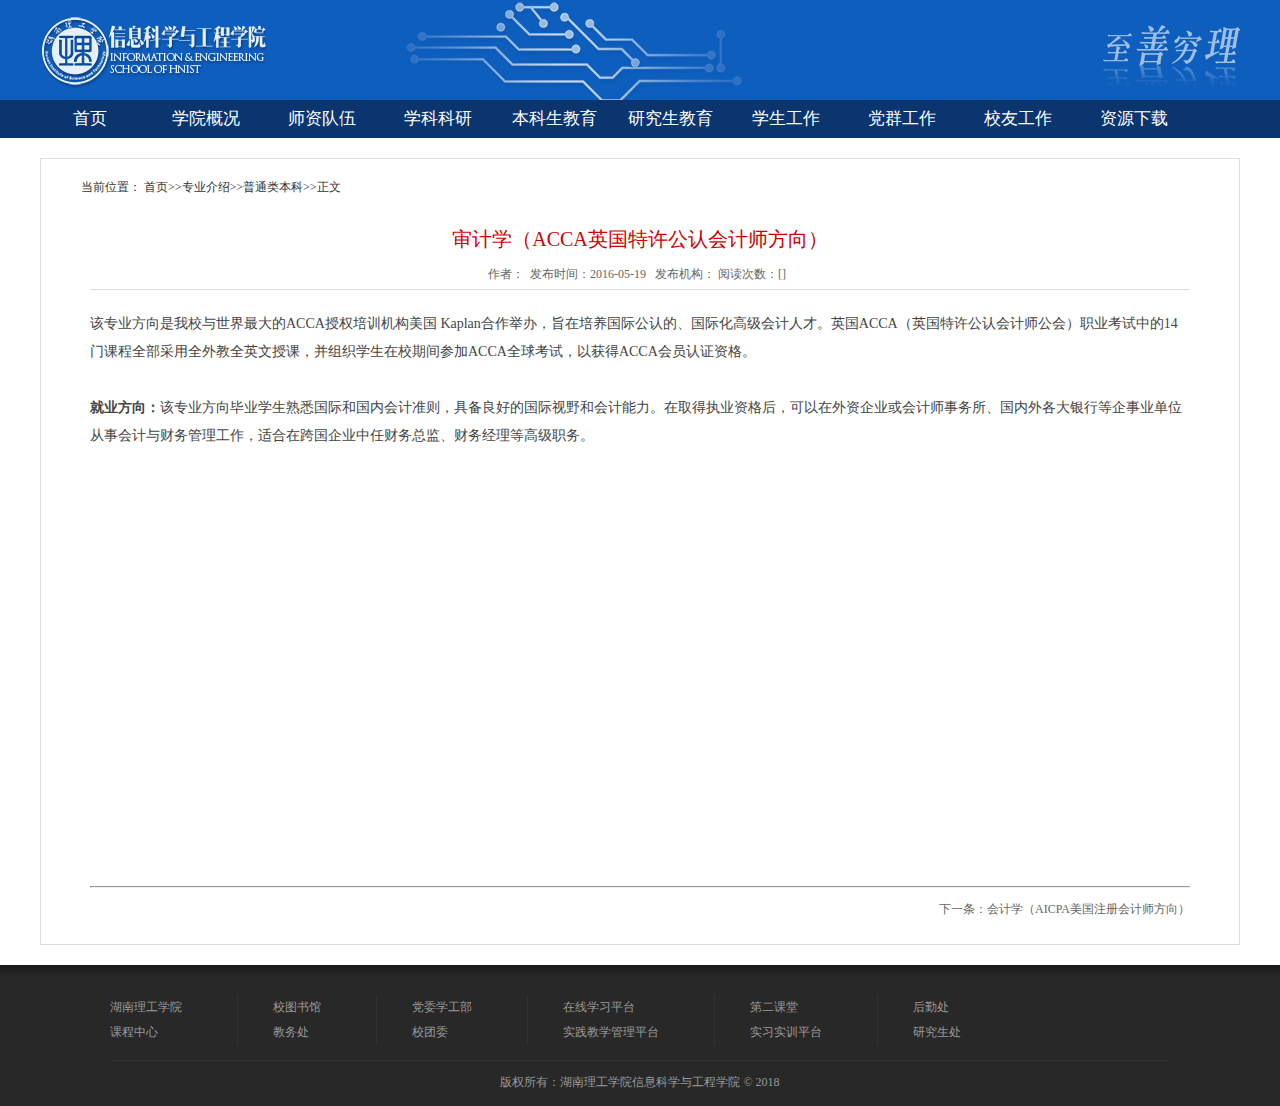
<file: content.html>
<!DOCTYPE >

<html><head><meta http-equiv="Content-Type" content="text/html; charset=utf-8">
<title>湖南理工学院信息科学与工程学院</title>

<link rel="stylesheet" type="text/css" href="./css/style.css">
<link rel="stylesheet" type="text/css" href="./css/list.vsb.css" />


<script type="text/javascript" src="./js/koala.min.1.5.js"></script>

<script type="text/javascript" src="./js/jquery-1.9.1.min.js"></script>
<script type="text/javascript" src="./js/ddsmoothmenu.js"></script>
<script>
<!--
function setTab(name,cursel,n){
for(i=1;i<=n;i++){
var menu=document.getElementById(name+i);
var con=document.getElementById("con_"+name+"_"+i);
menu.className=i==cursel?"hover":"";
con.style.display=i==cursel?"block":"none";
}
}
//-->
</script>
<style>
#adu29 {
    z-index: 1000 !important;}
</style>

<link rel="stylesheet" type="text/css" href="./css/index.vsb.css">
<script type="text/javascript" src="./js/counter.js"></script>
</he ad>
<body style="zoom: 1">

<div class="head_m">
<div class="head_t">
<div class="logo">
<table border="0" cellspacing="0" cellpadding="0"><tbody><tr><td>
<img src="./images/logo.png" border="0" alt="" ></td></tr></tbody></table></div>
<div class="head_r">
<div class="search">
<table border="0" cellpadding="0" cellspacing="0">
    <tbody><tr>
    <td><img src="./images/wz.png" width="326" height="69" hspace="0" vspace="0" border="0"></td>
        </tr>
        </tbody></table></div>
</div></div></div>
<div class="head_d">
<div id="smoothmenu1" class="ddsmoothmenu"><ul>
  <li><a href="" class="cur">首页</a>
</li>
  <li style="z-index: 20;"><a href="" class="">学院概况</a>
    <ul class="ul_2" style="top: 38px; visibility: visible; left: 0px; width: 145px; display: none;">
      <li><a href="">学院简介</a></li>
      <li><a href="">组织机构</a></li>
      <li><a href="">领导班子</a></li>
      <li><a href="">联系我们</a></li>
    </ul>
    </li>
  <li style="z-index: 19;"><a href="" class="">师资队伍</a>
    <ul class="ul_3" style="display: none; top: 38px; visibility: visible;">
      <li><a href="">教师风采</a></li>
      <li><a href="">队伍建设</a></li>
      <li><a href="">招贤纳士</a></li>
    </ul>
    </li>
 
</li>

  <li style="z-index: 17;"><a href="" class="">学科科研</a>
    <ul class="ul_6" style="display: none; top: 38px; visibility: visible;">
      <li><a href="">研究方向</a></li>
      <li><a href="">学科平台</a></li>
      <li><a href="">研究项目</a></li>
	     <li><a href="">研究成果</a></li>
      <li><a href="">学术交流</a></li>
	   
      </ul>
    </li>
  <li style="z-index: 16;"><a href="">本科生教育</a>
    <ul class="ul_7" style="display: none; top: 38px; visibility: visible;">
      <li><a href="">专业介绍</a></li>
	  <li><a href="">教学平台</a></li>
      <li><a href="">教研教改</a></li>
	  <li><a href="">教研教改</a></li>
      <li><a href="" target="_blank">招生信息</a></li>
    	
	</ul>
    </li>
  <li style="z-index: 15;"><a href="" class="">研究生教育</a>
    <ul class="ul_8" style="top: 38px; visibility: visible; left: 0px; width: 145px; display: none;">
      <li><a href="">专业介绍</a></li>
      <li><a href="">导师介绍</a></li>
      <li><a href="">培养成效</a></li>
	  <li><a href="">招生信息</a></li>
	</ul>
    </li>
  <li style="z-index: 14;"><a href="">学生工作</a>
    <ul class="ul_9" style="display: none; top: 38px; visibility: visible;">
	<li><a href="" target="_blank">学工机构</a></li>
    <li><a href="" target="_blank">规章制度</a></li>
    <li><a href="" target="_blank">学生党建</a></li>

	<li><a href="" target="_blank">学生奖助</a></li>
    <li><a href="" target="_blank">学生活动</a></li>
    <li><a href="" target="_blank">学生考研</a></li>
	<li><a href="" target="_blank">学生竞赛</a></li>
   
   <li><a href="" target="_blank">学生就业</a></li>
      
	</ul>
    </li>
	  <li style="z-index: 18;"><a href="" class="">党群工作</a>
    <ul class="ul_5" style="display: none; top: 38px; visibility: visible;">
      <li><a href="">党建工作</a></li>
      <li><a href="">工会工作</a></li>
      <li><a href="">统战工作</a></li>
    </ul>      
    </li>
  <li style="z-index: 13;"><a href="" target="_blank">校友工作</a>
    <ul class="ul_10" style="display: none; top: 38px; visibility: visible;">
      <li><a href="" target="_blank">工作小组</a></li>
      <li><a href="" target="_blank">校友风采</a></li>
    </ul>
    </li>
  
  <li style="z-index: 11;"><a href="" class="">资源下载</a>
    <ul class="ul_12" style="display: none; top: 38px; visibility: visible;">
      <li><a href="">学生下载</a></li>
      <li><a href="">教师下载</a></li>
    </ul>
    </li>

</ul></div><script type="text/javascript">
ddsmoothmenu.init({
mainmenuid: "smoothmenu1", //menu DIV id
orientation: 'h', //Horizontal or vertical menu: Set to "h" or "v"
classname: 'ddsmoothmenu', //class added to menu's outer DIV
//customtheme: ["#1c5a80", "#18374a"],
contentsource: "markup" //"markup" or ["container_id", "path_to_menu_file"]
})
</script></div></div><!--head end--><!--main strat-->


  
  <!--main strat-->
  
  <div class="main">
    <div class="cont_c">
      <div class="locat">
<table class="winstyle1377" cellspacing="0" cellpadding="0"><tr><td nowrap>当前位置：   
<a href=""><span class="fontstyle1377">首页</span></a><span class="splitflagstyle1377">&gt;&gt;</span><a href=""><span class="fontstyle1377">专业介绍</span></a><span class="splitflagstyle1377">&gt;&gt;</span><a href="../../zyjs/ptlbk.htm"><span class="fontstyle1377">普通类本科</span></a><span class="splitflagstyle1377">&gt;&gt;</span><span class="fontstyle1377">正文</span></td></tr></table><!--#endeditable--></div>
      <div class="cont_con">
	  <div>
<div class="c_title">审计学（ACCA英国特许公认会计师方向）</div>
    <div style="font-size:15px;color:#444;text-align:center;margin-top:-10px;"></div>
    <div class="other">作者：&nbsp;&nbsp;发布时间：2016-05-19&nbsp;&nbsp; 发布机构：
    阅读次数：[]&nbsp;&nbsp;</div>
   
<div class="zw">
    <div id="vsb_content_2"><p class="vsbcontent_start">该专业方向是我校与世界最大的ACCA授权培训机构美国 Kaplan合作举办，旨在培养国际公认的、国际化高级会计人才。英国ACCA（英国特许公认会计师公会）职业考试中的14门课程全部采用全外教全英文授课，并组织学生在校期间参加ACCA全球考试，以获得ACCA会员认证资格。</p>
<p class="vsbcontent_start">&nbsp;</p>
<p class="vsbcontent_end"><strong>就业方向：</strong>该专业方向毕业学生熟悉国际和国内会计准则，具备良好的国际视野和会计能力。在取得执业资格后，可以在外资企业或会计师事务所、国内外各大银行等企事业单位从事会计与财务管理工作，适合在跨国企业中任财务总监、财务经理等高级职务。</p></div>

<div id="div_vote_id"></div>

</div>
    <hr>
    <div class="page_bar">
        
        <a href="13587.htm" class="next1 fr">下一条：会计学（AICPA美国注册会计师方向）</a>
    </div>
    
</div>
</form><!--#endeditable--> </div>
    </div>
  </div>
  <!-- main end--> 
  
    <div class="foot">
    <div class="foot_con">
        <div class="foot_link">
	  
        <ul class="foot_link_1 fl">
    <li><a href="" target="_blank" title="" onclick="_addDynClicks(&quot;wburl&quot;, 1235741619, 1105)">湖南理工学院</a></li>
    <li><a href="" target="_blank" title="" onclick="_addDynClicks(&quot;wburl&quot;, 1235741619, 1106)">课程中心</a></li>
        </ul>
        <ul class="foot_link_1 fl foot_link_2">
            <li><a href="" target="_blank" title="" onclick="_addDynClicks(&quot;wburl&quot;, 1235741619, 1108)">校图书馆</a></li>
    <li><a href="" target="_blank" title="" onclick="_addDynClicks(&quot;wburl&quot;, 1235741619, 1109)">教务处</a></li>
        </ul>
        <ul class="foot_link_1 fl foot_link_2">
		  <li><a href="" target="_blank" title="" onclick="_addDynClicks(&quot;wburl&quot;, 1235741619, 1111)">党委学工部</a></li>
    <li><a href="" target="_blank" title="" onclick="_addDynClicks(&quot;wburl&quot;, 1235741619, 1110)">校团委</a></li>
        </ul>
        <ul class="foot_link_1 fl foot_link_2">
    <li><a href="" target="_blank" title="" onclick="_addDynClicks(&quot;wburl&quot;, 1235741619, 1114)">在线学习平台</a></li>
    <li><a href="" target="_blank" title="" onclick="_addDynClicks(&quot;wburl&quot;, 1235741619, 1116)">实践教学管理平台</a></li>
        </ul>
        <ul class="foot_link_1 fl foot_link_2">
    <li><a href="" target="_blank" title="" onclick="_addDynClicks(&quot;wburl&quot;, 1235741619, 1120)">第二课堂</a></li>
    <li><a href="" target="_blank" title="" onclick="_addDynClicks(&quot;wburl&quot;, 1235741619, 1134)">实习实训平台</a></li>
        </ul>
        <ul class="foot_link_1 fl foot_link_2 foot_link_3">
    <li><a href="" target="_blank" title="" onclick="_addDynClicks(&quot;wburl&quot;, 1235741619, 3960)"> 后勤处</a></li>
    <li><a href="" target="_blank" title="" onclick="_addDynClicks(&quot;wburl&quot;, 1235741619, 6123)">研究生处</a></li>
        </ul>
      </div>
   <div class="foot_copy"><p>
    
</p>
<p>
    版权所有：湖南理工学院信息科学与工程学院 &copy; 2018
</p>

   
     
</div>
    </div>
  </div>
  <!--foot end--></div>

</body></html>
</file>
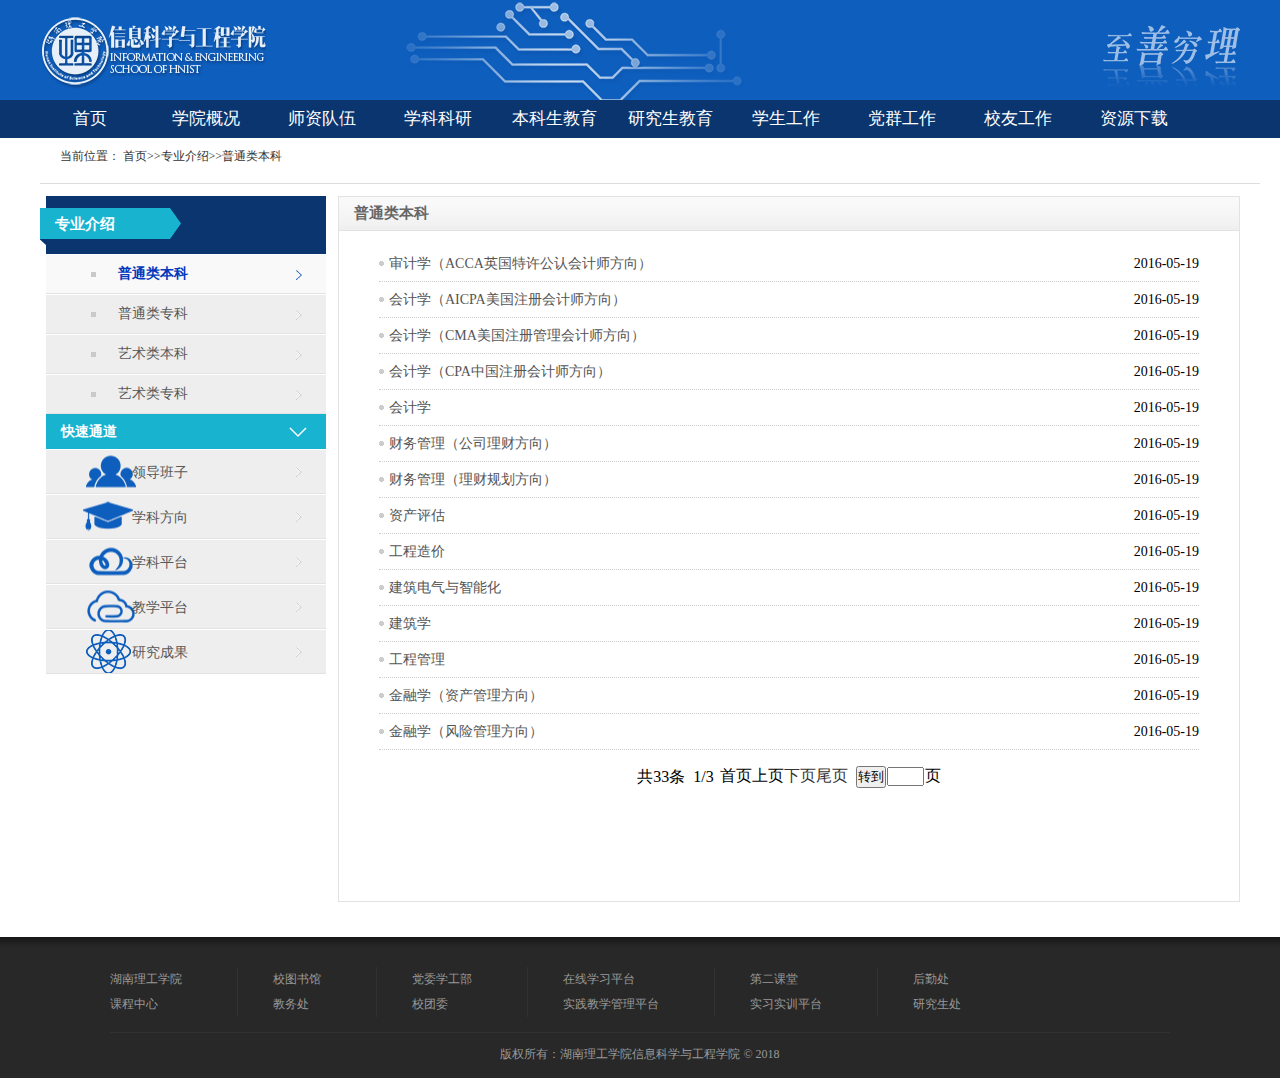
<file: list.html>
<!DOCTYPE >

<html><head><meta http-equiv="Content-Type" content="text/html; charset=utf-8">
<title>湖南理工学院信息科学与工程学院</title>

<link rel="stylesheet" type="text/css" href="./css/style.css">
<link rel="stylesheet" type="text/css" href="./css/list.vsb.css" />


<script type="text/javascript" src="./js/koala.min.1.5.js"></script>

<script type="text/javascript" src="./js/jquery-1.9.1.min.js"></script>
<script type="text/javascript" src="./js/ddsmoothmenu.js"></script>
<script>
<!--
function setTab(name,cursel,n){
for(i=1;i<=n;i++){
var menu=document.getElementById(name+i);
var con=document.getElementById("con_"+name+"_"+i);
menu.className=i==cursel?"hover":"";
con.style.display=i==cursel?"block":"none";
}
}
//-->
</script>
<style>
#adu29 {
    z-index: 1000 !important;}
</style>

<link rel="stylesheet" type="text/css" href="./css/index.vsb.css">
<script type="text/javascript" src="./js/counter.js"></script>
</he ad>
<body style="zoom: 1">

<div class="head_m">
<div class="head_t">
<div class="logo">
<table border="0" cellspacing="0" cellpadding="0"><tbody><tr><td>
<img src="./images/logo.png" border="0" alt="" ></td></tr></tbody></table></div>
<div class="head_r">
<div class="search">
<table border="0" cellpadding="0" cellspacing="0">
    <tbody><tr>
    <td><img src="./images/wz.png" width="326" height="69" hspace="0" vspace="0" border="0"></td>
        </tr>
        </tbody></table></div>
</div></div></div>
<div class="head_d">
<div id="smoothmenu1" class="ddsmoothmenu"><ul>
  <li><a href="" class="cur">首页</a>
</li>
  <li style="z-index: 20;"><a href="" class="">学院概况</a>
    <ul class="ul_2" style="top: 38px; visibility: visible; left: 0px; width: 145px; display: none;">
      <li><a href="">学院简介</a></li>
      <li><a href="">组织机构</a></li>
      <li><a href="">领导班子</a></li>
      <li><a href="">联系我们</a></li>
    </ul>
    </li>
  <li style="z-index: 19;"><a href="" class="">师资队伍</a>
    <ul class="ul_3" style="display: none; top: 38px; visibility: visible;">
      <li><a href="">教师风采</a></li>
      <li><a href="">队伍建设</a></li>
      <li><a href="">招贤纳士</a></li>
    </ul>
    </li>
 
</li>

  <li style="z-index: 17;"><a href="" class="">学科科研</a>
    <ul class="ul_6" style="display: none; top: 38px; visibility: visible;">
      <li><a href="">研究方向</a></li>
      <li><a href="">学科平台</a></li>
      <li><a href="">研究项目</a></li>
	     <li><a href="">研究成果</a></li>
      <li><a href="">学术交流</a></li>
	   
      </ul>
    </li>
  <li style="z-index: 16;"><a href="">本科生教育</a>
    <ul class="ul_7" style="display: none; top: 38px; visibility: visible;">
      <li><a href="">专业介绍</a></li>
	  <li><a href="">教学平台</a></li>
      <li><a href="">教研教改</a></li>
	  <li><a href="">教研教改</a></li>
      <li><a href="" target="_blank">招生信息</a></li>
    	
	</ul>
    </li>
  <li style="z-index: 15;"><a href="" class="">研究生教育</a>
    <ul class="ul_8" style="top: 38px; visibility: visible; left: 0px; width: 145px; display: none;">
      <li><a href="">专业介绍</a></li>
      <li><a href="">导师介绍</a></li>
      <li><a href="">培养成效</a></li>
	  <li><a href="">招生信息</a></li>
	</ul>
    </li>
  <li style="z-index: 14;"><a href="">学生工作</a>
    <ul class="ul_9" style="display: none; top: 38px; visibility: visible;">
	<li><a href="" target="_blank">学工机构</a></li>
    <li><a href="" target="_blank">规章制度</a></li>
    <li><a href="" target="_blank">学生党建</a></li>

	<li><a href="" target="_blank">学生奖助</a></li>
    <li><a href="" target="_blank">学生活动</a></li>
    <li><a href="" target="_blank">学生考研</a></li>
	<li><a href="" target="_blank">学生竞赛</a></li>
   
   <li><a href="" target="_blank">学生就业</a></li>
      
	</ul>
    </li>
	  <li style="z-index: 18;"><a href="" class="">党群工作</a>
    <ul class="ul_5" style="display: none; top: 38px; visibility: visible;">
      <li><a href="">党建工作</a></li>
      <li><a href="">工会工作</a></li>
      <li><a href="">统战工作</a></li>
    </ul>      
    </li>
  <li style="z-index: 13;"><a href="" target="_blank">校友工作</a>
    <ul class="ul_10" style="display: none; top: 38px; visibility: visible;">
      <li><a href="" target="_blank">工作小组</a></li>
      <li><a href="" target="_blank">校友风采</a></li>
    </ul>
    </li>
  
  <li style="z-index: 11;"><a href="" class="">资源下载</a>
    <ul class="ul_12" style="display: none; top: 38px; visibility: visible;">
      <li><a href="">学生下载</a></li>
      <li><a href="">教师下载</a></li>
    </ul>
    </li>

</ul></div><script type="text/javascript">
ddsmoothmenu.init({
mainmenuid: "smoothmenu1", //menu DIV id
orientation: 'h', //Horizontal or vertical menu: Set to "h" or "v"
classname: 'ddsmoothmenu', //class added to menu's outer DIV
//customtheme: ["#1c5a80", "#18374a"],
contentsource: "markup" //"markup" or ["container_id", "path_to_menu_file"]
})
</script></div></div><!--head end--><!--main strat-->


<DIV class="main">

<DIV class="location">  
<table class="winstyle1377" cellspacing="0" cellpadding="0"><tr><td nowrap>当前位置：   
<a href=""><span class="fontstyle1377">首页</span></a><span class="splitflagstyle1377">&gt;&gt;</span><a href=""><span class="fontstyle1377">专业介绍</span></a><span class="splitflagstyle1377">&gt;&gt;</span><a href=""><span class="fontstyle1377">普通类本科</span></a></td></tr></table></DIV>
<DIV class="list">
<DIV class="list_left fl">
<DIV class="kstd">
<DIV class="kstd_title"><SPAN class="lmmc"><span class="windowstyle1378">
专业介绍</span></SPAN></DIV>
<DIV class="menu_2">
<UL class="menu"><li class="level1 cur"><a href="" style="color:#0339bd;font-weight:bold;">普通类本科</a>
      </li>
  <li class="level1 "><a href="">普通类专科</a>
      </li>
  <li class="level1 "><a href="">艺术类本科</a>
      </li>
  <li class="level1 "><a href="">艺术类专科</a>
      </li>
</UL></DIV></DIV>
<DIV class="kswd">
<DIV class="kswd_title">快速通道</DIV>
<DIV class="kswd_con">
<UL>
    <LI><a href="" target="_blank" title="" onclick="_addDynClicks(&#34;wburl&#34;, 1235741619, 1100)" class="wd_1">领导班子</a></li>
    <LI><a href="" target="_blank" title="" onclick="_addDynClicks(&#34;wburl&#34;, 1235741619, 1101)" class="wd_2">学科方向</a></li>
    <LI><a href="" target="_blank" title="" onclick="_addDynClicks(&#34;wburl&#34;, 1235741619, 1102)" class="wd_3">学科平台</a></li>
    <LI><a href="" target="_blank" title="" onclick="_addDynClicks(&#34;wburl&#34;, 1235741619, 1103)" class="wd_4">教学平台</a></li>
    <LI><a href="" target="_blank" title="" onclick="_addDynClicks(&#34;wburl&#34;, 1235741619, 1104)" class="wd_5">研究成果</a></li>
</UL></DIV></DIV>


</DIV>
<DIV class="list_right">
<DIV class="list_r_t"><SPAN class="name_list dqlm"><span class="windowstyle1384">
普通类本科</span></SPAN></DIV>
<DIV class="list_r_d">


<div>
    <UL>
            <li id="line_u16_0">
            <span style="float:right">2016-05-19</span><a href="" target="_blank" title="审计学（ACCA英国特许公认会计师方向）">审计学（ACCA英国特许公认会计师方向）</a>
            </li>
        <span id="section_u16_0" style="display:none;"><hr style="height:1px;border:none;border-top:1px dashed #CCCCCC;"></span>
        <li id="line_u16_1">
            <span style="float:right">2016-05-19</span><a href="" target="_blank" title="会计学（AICPA美国注册会计师方向）">会计学（AICPA美国注册会计师方向）</a>
            </li>
        <span id="section_u16_1" style="display:none;"><hr style="height:1px;border:none;border-top:1px dashed #CCCCCC;"></span>
        <li id="line_u16_2">
            <span style="float:right">2016-05-19</span><a href="" target="_blank" title="会计学（CMA美国注册管理会计师方向）">会计学（CMA美国注册管理会计师方向）</a>
            </li>
        <span id="section_u16_2" style="display:none;"><hr style="height:1px;border:none;border-top:1px dashed #CCCCCC;"></span>
        <li id="line_u16_3">
            <span style="float:right">2016-05-19</span><a href="" target="_blank" title="会计学（CPA中国注册会计师方向）">会计学（CPA中国注册会计师方向）</a>
            </li>
        <span id="section_u16_3" style="display:none;"><hr style="height:1px;border:none;border-top:1px dashed #CCCCCC;"></span>
        <li id="line_u16_4">
            <span style="float:right">2016-05-19</span><a href="" target="_blank" title="会计学">会计学</a>
            </li>
        <span id="section_u16_4" style="display:none;"><hr style="height:1px;border:none;border-top:1px dashed #CCCCCC;"></span>
        <li id="line_u16_5">
            <span style="float:right">2016-05-19</span><a href="" target="_blank" title="财务管理（公司理财方向）">财务管理（公司理财方向）</a>
            </li>
        <span id="section_u16_5" style="display:none;"><hr style="height:1px;border:none;border-top:1px dashed #CCCCCC;"></span>
        <li id="line_u16_6">
            <span style="float:right">2016-05-19</span><a href="" target="_blank" title="财务管理（理财规划方向）">财务管理（理财规划方向）</a>
            </li>
        <span id="section_u16_6" style="display:none;"><hr style="height:1px;border:none;border-top:1px dashed #CCCCCC;"></span>
        <li id="line_u16_7">
            <span style="float:right">2016-05-19</span><a href="" target="_blank" title="资产评估">资产评估</a>
            </li>
        <span id="section_u16_7" style="display:none;"><hr style="height:1px;border:none;border-top:1px dashed #CCCCCC;"></span>
        <li id="line_u16_8">
            <span style="float:right">2016-05-19</span><a href="" target="_blank" title="工程造价">工程造价</a>
            </li>
        <span id="section_u16_8" style="display:none;"><hr style="height:1px;border:none;border-top:1px dashed #CCCCCC;"></span>
        <li id="line_u16_9">
            <span style="float:right">2016-05-19</span><a href="" target="_blank" title="建筑电气与智能化">建筑电气与智能化</a>
            </li>
        <span id="section_u16_9" style="display:none;"><hr style="height:1px;border:none;border-top:1px dashed #CCCCCC;"></span>
        <li id="line_u16_10">
            <span style="float:right">2016-05-19</span><a href="" target="_blank" title="建筑学">建筑学</a>
            </li>
        <span id="section_u16_10" style="display:none;"><hr style="height:1px;border:none;border-top:1px dashed #CCCCCC;"></span>
        <li id="line_u16_11">
            <span style="float:right">2016-05-19</span><a href="" target="_blank" title="工程管理">工程管理</a>
            </li>
        <span id="section_u16_11" style="display:none;"><hr style="height:1px;border:none;border-top:1px dashed #CCCCCC;"></span>
        <li id="line_u16_12">
            <span style="float:right">2016-05-19</span><a href="" target="_blank" title="金融学（资产管理方向）">金融学（资产管理方向）</a>
            </li>
        <span id="section_u16_12" style="display:none;"><hr style="height:1px;border:none;border-top:1px dashed #CCCCCC;"></span>
        <li id="line_u16_13">
            <span style="float:right">2016-05-19</span><a href="" target="_blank" title="金融学（风险管理方向）">金融学（风险管理方向）</a>
            </li>
        <span id="section_u16_13" style="display:none;"><hr style="height:1px;border:none;border-top:1px dashed #CCCCCC;"></span>
    </UL>
    <div align="center"><INPUT TYPE="hidden" NAME="actiontype" VALUE=""><input type="hidden" name="urltype" value="tree.TreeTempUrl"><input type="hidden" name="_scode_" value="1522399249251"><input type="hidden" name="outFlag" value="false"><input type="hidden" name="wbtreeid" value="1027">
<table cellspacing="0" cellpadding="0" border="0"><TR><td colspan="0"><table cellspacing="0" class="headStyle5fey3md5e0" width="100%" cellpadding="1"><tr valign="middle"><TD nowrap align="left" width="1%" id="fanye1385">共33条&nbsp;&nbsp;1/3&nbsp;</td><td nowrap align="left"><div><span class="PrevDisabled">首页</span><span class="PrevDisabled">上页</span><a href="" class="Next">下页</a><a href="" class="Next">尾页</a>&nbsp;&nbsp;<input align="absmiddle" type="button" class="defaultButtonStyle" id="gotopagebut" name="a1385Find" value="转到" onclick="javascript:a1385_gopage_fun()"><INPUT size="2" align="absmiddle" class="defaultInputStyle" NAME="a1385GOPAGE" id="a1385GOPAGE" VALUE="" style="margin-left:1px;margin-right:1px">页</div></td></tr></table></table></div>
</div>

</DIV></DIV></DIV></DIV><!-- main end--><!--foot strat-->



  <div class="foot">
    <div class="foot_con">
        <div class="foot_link">
	  
        <ul class="foot_link_1 fl">
    <li><a href="" target="_blank" title="" onclick="_addDynClicks(&quot;wburl&quot;, 1235741619, 1105)">湖南理工学院</a></li>
    <li><a href="" target="_blank" title="" onclick="_addDynClicks(&quot;wburl&quot;, 1235741619, 1106)">课程中心</a></li>
        </ul>
        <ul class="foot_link_1 fl foot_link_2">
            <li><a href="" target="_blank" title="" onclick="_addDynClicks(&quot;wburl&quot;, 1235741619, 1108)">校图书馆</a></li>
    <li><a href="" target="_blank" title="" onclick="_addDynClicks(&quot;wburl&quot;, 1235741619, 1109)">教务处</a></li>
        </ul>
        <ul class="foot_link_1 fl foot_link_2">
		  <li><a href="" target="_blank" title="" onclick="_addDynClicks(&quot;wburl&quot;, 1235741619, 1111)">党委学工部</a></li>
    <li><a href="" target="_blank" title="" onclick="_addDynClicks(&quot;wburl&quot;, 1235741619, 1110)">校团委</a></li>
        </ul>
        <ul class="foot_link_1 fl foot_link_2">
    <li><a href="" target="_blank" title="" onclick="_addDynClicks(&quot;wburl&quot;, 1235741619, 1114)">在线学习平台</a></li>
    <li><a href="" target="_blank" title="" onclick="_addDynClicks(&quot;wburl&quot;, 1235741619, 1116)">实践教学管理平台</a></li>
        </ul>
        <ul class="foot_link_1 fl foot_link_2">
    <li><a href="" target="_blank" title="" onclick="_addDynClicks(&quot;wburl&quot;, 1235741619, 1120)">第二课堂</a></li>
    <li><a href="" target="_blank" title="" onclick="_addDynClicks(&quot;wburl&quot;, 1235741619, 1134)">实习实训平台</a></li>
        </ul>
        <ul class="foot_link_1 fl foot_link_2 foot_link_3">
    <li><a href="" target="_blank" title="" onclick="_addDynClicks(&quot;wburl&quot;, 1235741619, 3960)"> 后勤处</a></li>
    <li><a href="" target="_blank" title="" onclick="_addDynClicks(&quot;wburl&quot;, 1235741619, 6123)">研究生处</a></li>
        </ul>
      </div>
   <div class="foot_copy"><p>
    
</p>
<p>
    版权所有：湖南理工学院信息科学与工程学院 &copy; 2018
</p>

   
     
</div>
    </div>
  </div>
  <!--foot end--></div>

</body></html>
</file>
<file: css/style.css>
@charset "utf-8";
/* CSS Document */
body{font-size:12px;}
body,div,ul,li,p,h1,h2,h3,h4,h5,h6,input,a{margin:0;padding:0;}
body{font-family:"Microsoft YaHei";}
#wrapper{height:auto;overflow:hidden;margin:0 auto;min-width:1400px;}
a{text-decoration:none;color:#333333;}
a:hover{color:#ccc;}

.fl{float:left;}
.fr{float:right;}
li{list-style:none;}
img{border:none;}
.head{height:auto;margin:0 auto;background:url(../images/tf_05.jpg) repeat-x left bottom;padding-bottom:13px;}
.topbar{height:32px;line-height:32px;background:#f4f4f4;}
.topbar_con{width:1200px;height:32px;margin:0 auto;}
.topbar_left{background:url(../images/top_09.gif) no-repeat left 9px;padding-left:17px;}
.topbar_left,.topbar_right a{font-size:13px;color:#0e5ebe;}
.topbar_right {margin-left:10px;}
.topbar_right a{margin-left:12px;}
.topbar_right a.tr_1{background:url(../images/top_11.gif) no-repeat left 3px;padding-left:17px;}
.topbar_right a.tr_2{background:url(../images/top_06.gif) no-repeat left 1px;padding-left:17px;}
.topbar_r{width:560px;height:32px;}
.head_pic{width:130px;height:32px;margin-left:15px;}
.head_pic ul li{float:left;width:38px;height:32px;}

.head_pic ul li.wb_pic{height:27px;position:relative;padding:5px 0 0 13px;z-index:100;}
.head_pic ul li.wb_pic .h_wb{display:none;position:absolute;left:0px;top:32px;z-index:100;}
.head_pic ul li.wb_pic .h_wb img{width:136px;height:168px;}
.head_pic ul li.wb_pic:hover{background:#b1b1b1;}
.head_pic ul li.wb_pic:hover .h_wb{display:block;background:#b1b1b1;padding:5px;}


.head_pic ul li.wx_pic{height:27px;position:relative;padding:5px 0 0 13px;width:40px;z-index:100;}
.head_pic ul li.wx_pic .h_wx{display:none;position:absolute;left:0px;top:32px;z-index:100;}
.head_pic ul li.wx_pic .h_wx img{width:136px;height:168px;}
.head_pic ul li.wx_pic:hover{background:#b1b1b1;}
.head_pic ul li.wx_pic:hover .h_wx{display:block;background:#b1b1b1;padding:5px;}




.s_search{background:url(../images/ss.jpg) no-repeat 72px center; width:284px;height:25px;margin-top:3px;line-height:23px;font-size:14px;}
.s_search input:focus{outline:0;}
.head_m{background:#0e5ebe;height:auto;overflow:hidden;}
.head_t{height:100px;overflow:hidden;margin:0 auto;width:1200px;background:url(../images/top_bg.png) no-repeat 220px 0;}
.logo{width:266px;height:82px;float:left;margin:10px 0 0 0;}
.head_r{float:right;height:auto;overflow:hidden;margin-top:25px;}

.search{width:326px;height:69px;overflow:hidden;}
.head_d{height:38px;margin:0 auto;background:#0a356f;}


.ddsmoothmenu{ font-size:17px; color:#fff; width:1200px; height:38px; line-height:38px;margin:0 auto;}
.ddsmoothmenu ul{margin: 0;padding: 0;list-style-type: none;}
.ddsmoothmenu ul li{position: relative;display: inline;float: left !important; }

.ddsmoothmenu ul li.sel{}
.ddsmoothmenu ul li.sel>a{ color:#636363;}
.ddsmoothmenu ul li a{display: block;color: #fff;text-decoration: none;width:100px;height:36px;text-align:center;margin-right:16px;}
* html .ddsmoothmenu ul li a{ display: inline-block;}
.ddsmoothmenu ul li a:link, .ddsmoothmenu ul li a:visited{}
.ddsmoothmenu ul li a.selected,.ddsmoothmenu ul li a:hover{ color:#fff !important;line-height:38px;background:#000;}
 .ddsmoothmenu ul li a.cur{background:url() repeat-x left bottom;}

.ddsmoothmenu ul li ul{position: absolute;left: 0;display: none;visibility: hidden;width:145px}

.ddsmoothmenu ul li ul li{display: list-item; width:145px;height:35px;border-bottom:1px solid #555;background:url() no-repeat 125px center;}

.ddsmoothmenu ul li ul li a{color: #fff;font-size: 14px;font-weight: normal;margin: 0; padding:0px; width:127px;height:35px;background:url() no-repeat 125px center #000;text-align:left;padding-left:18px;border-bottom:none !important;filter:alpha(opacity=80); 
        -moz-opacity:0.8; 
        opacity:0.8;}
.ddsmoothmenu ul li ul li a.selected{

}
.ddsmoothmenu ul li ul li a:hover{
background:url() no-repeat 125px center #222;
}
.main{width:1200px;height:auto;margin:0 auto;}
.banner{width:1200px;height:255px;}
/*焦点图*/
.focus{ position:relative; width:1200px; height:255px; background-color: #fff; float: left;}  
.focus img{ width: 1200px; height: 255px;} 
.focus .shadow .title{width: 260px; height: 65px;padding-left: 30px;padding-top: 20px;}
.focus .shadow .title a{ text-decoration:none; color:#fff; font-size:14px; font-weight:bolder; overflow:hidden; }
.focus .btn{ position:absolute; bottom:34px; left:510px; overflow:hidden; zoom:1;} 
.focus .btn a{position:relative; display:inline; width:13px; height:13px; border-radius:7px; margin:0 5px;color:#B0B0B0; text-decoration:none; text-align:center; outline:0; float:left; background:#D9D9D9; }  
.focus .btn a:hover,.focus .btn a.current{  cursor:pointer;background:#fc114a;}  
.focus .fPic{ position:absolute; left:0px; top:0px; }  
.focus .D1fBt{ overflow:hidden; zoom:1;  height:16px; z-index:10;  }  
.focus .shadow{ width:100%; position:absolute; bottom:0; left:0px; z-index:10; height:40px; line-height: 40px; background:rgba(0,0,0,0.6);    
filter:progid:DXImageTransform.Microsoft.gradient( GradientType = 0,startColorstr = '#80000000',endColorstr = '#80000000')\9;  display:block;  text-align:center; }  
.focus .shadow a{ text-decoration:none; color:#fff; font-size:14px; overflow:hidden; text-align:center;}  
.focus .fcon{ position:relative; width:100%; float:left;  display:none; background:#000  }  
.focus .fcon img{ display:block; }  
.focus .fbg{bottom:5px; left:50%; position:absolute; height:21px; text-align:center; z-index: 200; width:150px;display:block;margin-left:-75px;}  
.focus .fbg div{margin:4px auto 0;overflow:hidden;zoom:1;height:14px}    
.focus .D1fBt a{position:relative; display:inline; width:12px; height:12px;  text-decoration:none; text-align:center; outline:0; float:left; background:url() no-repeat;margin-left:5px; }    
.focus .D1fBt .current,.focus .D1fBt a:hover{background:url() no-repeat ;}     
.focus .D1fBt img{display:none}    
.focus .D1fBt i{display:none; font-style:normal; }    
.focus .prev,.focus .next{position:absolute;width:40px;height:74px;}
.focus .prev{ }  
.focus .next{}  
.focus .prev:hover{  }  
.focus .next:hover{ } 

/*main_one*/
.main_one{width:1200px;height:auto;overflow:hidden;margin:0 auto;margin-top:15px;}
.tf_news{width:430px;height:auto;overflow:hidden;}
.tf_news_title{background:url(../images/tf_13.jpg) no-repeat left center;border-bottom:1px solid #0E5EBE;height:35px;line-height:35px;}
.more a{color:#555555;}
.more a .add{color:#0c4b91;padding-right:5px;}
.name{color:#0E5EBE;font-size:16px;padding-left:33px;font-weight:600;}
.tf_news_con{overflow:hidden;}
.new{border-bottom:1px dashed #ccc;padding:10px 0;height:auto;overflow:hidden;}
.new_l{width:58px;height:58px;overflow:hidden;float:left;margin-right:15px;background:url(../images/time.png) no-repeat;}
.day{color:#fff;height:23px;line-height:23px;text-align:center;font-size:14px;}
.year{color:#cccccc;height:33px;text-align:center;line-height:35px;font-size:28px;font-weight:600;font-family:"Arial";}
.new_r{height:58px;overflow:hidden;float:left;width:345px;}
.new_title{padding:5px 0;}
.new_title a{color:#545454;font-weight:600;font-size:14px;}
.new_title a:hover{color:#cc0000;}
.abstract{color:#999;line-height:18px;font-size:12px;}
.main_one_right{width:748px;}
.mr_one{height:82px;}
.mr_one_pic{width:485px;}
.mr_one_pic ul{overflow:hidden;height:82px;}
.mr_one_pic ul li{width:93px;height:82px;float:left;margin-right:5px;}
.mr_one_pic ul li.mro_last{margin-right:0;}
.mro_pic_1{background:url(../images/group.png) center center no-repeat #eeeeee;width:93px;height:59px;display:block;}
.mro_pic_2{background:url(../images/team.png) center center no-repeat #eeeeee;width:93px;height:59px;display:block;}
.mro_pic_3{background:url(../images/study.png) center center no-repeat #eeeeee;width:93px;height:59px;display:block;}
.mro_pic_4{background:url(../images/reward.png) center center no-repeat #eeeeee;width:93px;height:59px;display:block;}
.mro_pic_5{background:url(../images/match.png) center center no-repeat #eeeeee;width:93px;height:59px;display:block;}
.mro_name{display:block;background:#0E5EBE;height:23px;line-height:23px;text-align:center;color:#fff;}

.mr_one_pic ul li:hover .mro_pic_1{background:url(../images/group.png) center center no-repeat #eeeeee;}
.mr_one_pic ul li:hover .mro_pic_2{background:url(../images/team.png) center center no-repeat #eeeeee;}
.mr_one_pic ul li:hover .mro_pic_3{background:url(../images/study.png) center center no-repeat #eeeeee;}
.mr_one_pic ul li:hover .mro_pic_4{background:url(../images/reward.png) center center no-repeat #eeeeee;}
.mr_one_pic ul li:hover .mro_pic_5{background:url(../images/match.png) center center no-repeat #eeeeee;}

.mr_one_pic ul li:hover .mro_name{background:#67CB33;} 
.mr_one_r{background:url(../images/y_03.jpg) no-repeat;width:258px;height:82px;}
.user_login{width:120px;height:46px;margin:15px 0 0 15px;}
.solution{width:90px;height:55px;margin:13px 5px 0 0;}
.pic_news{overflow:hidden;margin-top:15px;}
.pic_news_title{background:url(../images/tf_23.jpg) repeat-x left center;}
.pic_news_more{background:#fff;margin:1px;padding:0 10px;margin-top:2px;}
.pic_news_mame{padding-left:0;background:#fff;padding:2px 5px 2px 0;}

.pic_news_con,.special{margin-top:15px;overflow:hidden;}
.rollBox{width:748px;overflow:hidden;margin:0 auto;} 
.rollBox .Cont{width:748px;overflow:hidden;float:left;} 
.rollBox .ScrCont{width:10000000px;} 
.rollBox .Cont .pic{width:175px;float:left;text-align:center;margin-right:15px;} 
.rollBox .Cont .pic img{background:#fff;display:block;margin:0 auto;width:173px;height:119px;} 
.rollBox .Cont .pic p{line-height:27px;color:#333;background:#e7e7e7;text-align:center;} 
.rollBox .Cont a:link,.rollBox .Cont a:visited{color:#626466;text-decoration:none;} 
.rollBox .Cont a:hover{color:#cc0000;} 
.rollBox #List1,.rollBox #List2{float:left;} 
.special_con{overflow:hidden;}
.special_con ul{overflow:hidden;}
.special_con ul li{background:url(../images/tb_22.jpg) no-repeat;width:240px;height:41px;float:left;font-size:14px;line-height:41px;text-indent:2em;margin:15px 14px 0 0;}
.special_con ul li:hover{background:url() no-repeat;}
.special_con ul li a{color:#333333;}
.special_con ul li:hover a{color:#fff;}
.special_con ul li.special_three{margin-right:0;}

.main_two{width:1200px;height:322px;overflow:hidden;margin:0 auto;margin-top:15px;}
.notice{width:430px;overflow:hidden;}
.notice_title{background:url(../images/tf_32.jpg) no-repeat left center;}
.main_two_right{width:748px;overflow:hidden;}
.notice_con{}
.notice_con ul{overflow:hidden;padding:15px 0;}
.notice_con ul li{background:url() no-repeat left center;padding-left:10px;font-size:12px;line-height:32px;}
.notice_con ul li a{color:#777;}
.notice_con ul li a:hover{color:#cc0000;}
.time{float:right;color:#777;}
.jydt{width:485px;overflow:hidden;}
.m_o_t{height:35px;border-bottom: 1px solid #0E5EBE;}
.m_o_t ul li{float:left;text-align:center;margin-right:20px;font-size:16px;line-height:35px;font-weight:600;}
.m_o_t ul li a{color:#666666;}
.m_o_t ul li.hover{border-bottom:3px solid #0E5EBE;height:32px;}
.m_o_t ul li.hover a{color:#0E5EBE;}
.m_o_con{width:485px;}
.m_o_con ul{height:auto;overflow:hidden;}
.more1{margin-top:-25px;}

.forum{width:240px;overflow:hidden;}
.forum_title{background:#0E5EBE;padding:0 15px;color:#fff;}
.forum_name{color:#fff;padding-left:0;}
.forum_more a{color:#fff;}
.forum_more a .white{color:#fff;}
.forum_pic{width:240px;height:134px;margin-top:1px;background:url(../images/fourm_pic.jpg) no-repeat;overflow:hidden;}
.forum_con{overflow:hidden;background:#59a7ff;}

.forum_con ul{overflow:hidden;padding:8px 10px;}
.forum_con ul li{line-height:28px;}
.forum_con ul li a{color:#fff;}


.foot{margin:0 auto;margin-top:20px;padding-top:15px;background:url(../images/foot.jpg) repeat-x;}
.foot_con{width:1200px;height:auto;margin:0 auto;}
.foot_pic{background:url(../images/foot_03.jpg) no-repeat ;width:226px;height:53px;margin:0 auto;margin-top:-37px;}
.footimg{width:200px;height:48px;margin:0 auto;}
.foot_link{border-bottom:1px solid #323232;padding:15px 0;width:1060px;margin:0 auto;overflow:hidden;}
.foot_link_1{overflow:hidden;padding-right:55px;border-right:1px solid #323232;}
.foot_link_1 li{font-size:12px;line-height:25px;}
.foot_link_1 li a{color:#999;}
.foot_link_1 li a:hover{color:#fff;}
.foot_link_2{padding-left:35px;}
.foot_link_3{border-right:0;padding-right:0;}
.foot_copy{padding:10px 0 12px 0;}
.foot_copy p{color:#999;line-height:23px;text-align:center;}

/*list*/
.list{overflow:hidden;height:auto;margin-top:12px;}
.list_left{width:286px;height:auto;float:left;}
.kstd{overflow:hidden;}
.kstd_title{width:286px;height:58px;background:url(../images/list_11.png) no-repeat;line-height:56px;}
.lmmc{font-size:14px;color:#fff;font-weight:600;padding-left:15px;}
.kstd_con{margin-left:6px;}
.kstd_con,.kstd_con ul{overflow:hidden;width:280px;}
.kstd_con ul li{height:38px;line-height:38px;background:url(../images/hs_03.gif) no-repeat 250px center #eee;border-top:1px solid #fff;border-bottom:1px solid #e3e3e3;text-indent:3em;}
.kstd_con ul li:hover{background:url(../images/j_03.gif) no-repeat 250px center #f9f9f9;}
.kstd_con ul li a{color:#585858;background:url(../images/l_03.gif) no-repeat 20px center;display:block;height:38px;}
.kstd_con ul li.cur{background:url(../images/j_03.gif) no-repeat 250px center #f9f9f9;}
.kstd_con ul li.cur a{color:#0339bd;font-weight:bold;}
.kstd_con ul li:hover a{color:#0339bd;font-weight:bold;}
.kswd_title{background:url(../images/list_23.jpg) no-repeat;width:280px;height:35px;line-height:35px;color:#fff;font-weight:600;padding-left:15px;font-size:14px;margin-left:6px;}
.kswd_con{overflow:hidden;margin-left:6px;width:280px;}
.kswd_con ul{overflow:hidden;}
.kswd_con ul li{height:43px;line-height:45px;background:url(../images/hs_03.gif) no-repeat 250px center #eee;border-top:1px solid #fff;border-bottom:1px solid #e3e3e3;text-indent:3em;}
.kswd_con ul li:hover{background:url(../images/hs_03.gif) no-repeat 250px center #f9f9f9;}
.kswd_con ul li a{color:#585858;display:block;padding-left:50px;height:43px;font-size:14px;}
.kswd_con ul li a.wd_1{background:url(../images/group.png) no-repeat 40px center;}
.kswd_con ul li a.wd_2{background:url(../images/team.png) no-repeat 37px center;}
.kswd_con ul li a.wd_3{background:url(../images/study.png) no-repeat 40px center;}
.kswd_con ul li a.wd_4{background:url(../images/reward.png) no-repeat 40px center;}
.kswd_con ul li a.wd_5{background:url(../images/match.png) no-repeat 40px center;}

.main_t_pic{width:280px;margin-left:6px;}
.main_t_pic ul{}
.main_t_pic ul li{height:89px;}
.main_t_pic ul li.wx{height:96px;position:relative;}
.main_t_pic ul li.wx .ewm{display:none;position:absolute;left:40px;top:-180px;}
.main_t_pic ul li.wx .ewm img{width:200px;height:200px;}
.main_t_pic ul li.wx:hover .ewm{display:block;}

.list_t{border-bottom:1px solid #005faf;height:40px;line-height:40px;margin:0 10px;}
.name_list{display:block;height:33px;color:#666;padding-left:15px;font-size:14px;float:left;font-weight:600;}

.byjy{width:902px;height:auto;overflow:hidden;float:right;}
.byjy_t{width:900px;height:125px;background:url(../images/byjy.jpg) no-repeat left;}
.byjy_t_left{width:350px;height:42px;overflow:hidden;margin:70px 0 0 190px;}
.byjy_t_left ul{overflow:hidden;}
.byjy_t_left ul li{width:133px;height:42px;float:left;margin-right:25px;}
.byjy_right{width:170px;height:auto;overflow:hidden;margin:25px 35px 0 0;}
.byjy_right ul{overflow:hidden;}
.byjy_right ul li{background:url(../images/line2_03.jpg) no-repeat left bottom;height:37px;line-height:37px;}
.byjy_right ul li a{display:block;background:url(../images/tf2_03.gif) no-repeat left center;color:#104fa3;font-weight:600;padding-left:40px;font-size:14px;}
.contact_con p{font-size:14px;color:#555;line-height:25px;}
.contact_con{background:#f9f9f9;width:264px;padding:5px 8px;}
.list_right{width:900px;height:auto;overflow:hidden;float:right;border:1px solid #e2e2e2;margin-bottom:15px;}
.list_r_t{background:url(../images/list_14.png) repeat-x;width:900px;height:33px;line-height:33px;border-bottom:1px solid #e2e2e2;}
.list_r_d{height:auto;overflow:hidden;min-height:670px;}
.location{margin:0 auto;width:1200px;margin-top:10px;background:url(../images/) no-repeat left center;border-bottom:1px solid #ddd;height:35px;line-height:35px;padding-left:20px;}
.list_r_d ul{padding:15px 40px;}
.list_r_d ul li{line-height:35px;background:url(../images/list_19.png) no-repeat left center;padding-left:10px;font-size:14px;border-bottom:1px dotted #ccc;}
.list_r_d ul li a{color:#555;}
.list_r_d ul li a:hover{color:#cc0000;}
.time{float:right;}
.hot_con{padding:8px;line-height:27px;height:auto;overflow:hidden;}

/*two nav*/
.menu_2{width:280px; margin:0 auto; padding:0; padding-top:0px;  overflow:hidden;margin-left:6px;}
.menu li.level1 {line-height:38px;background:url(../images/hs_03.gif) no-repeat 250px 15px #eee;border-top:1px solid #fff;border-bottom:1px solid #e3e3e3;text-indent:3em;font-size:14px;}
.menu li.level1 a{color:#585858;background:url(../images/l_03.gif) no-repeat 45px center;display:block;height:38px;padding-left:30px;}
.menu li.level1:hover{background:url(../images/j_03.gif) no-repeat 250px 15px #f9f9f9;}



.menu li.cur{background:url(../images/j_03.gif) no-repeat 250px 15px #f9f9f9;}
.menu li.cur a{}
.menu li:hover a{color:#0339bd;font-weight:bold;}
.menu li ul{overflow:hidden; padding:0; margin:0;}
.menu li ul.level2{width:207px;display:none; color:#f1f0f0; font-weight:bold;}
.menu li ul.level2 li{height:35px;line-height:35px;border-bottom:1px solid #f1f1f1;padding-left:25px;background:url() no-repeat 35px center;}
.menu li ul.level2 li a{display:block;height:35px;line-height:35px;color:#666;overflow:hidden; font-size:12px; font-weight:normal;font-family:"Microsoft YaHei"; border:none}
.menu li ul.level2 li a.sub_menuzi{color:#222;font-weight:600;}
.menu li ul.level2 li a:hover{color:#0339bd;}

/*contnet*/
.cont_c{border:1px solid #ddd;background:url(../images/) repeat-x;margin-top:20px;padding:20px;font-family:"Microsoft YaHei";margin-bottom:15px; }
.locat{background:url(../images/) no-repeat left center;padding-left:20px;height:30px;line-height:30px;}
.cont_con{margin-top:30px;width:1100px;margin:0 auto;}
.c_title{color:#cc0000;font-size:20px;text-align:center;line-height:60px;}
.other{color:#666;text-align:center;border-bottom:1px solid #ddd;line-height:30px;}
.zw{color:#444;font-size:14px;padding:20px 0;min-height:550px;}
.zw p{line-height:28px !important;}
.zw p span{line-height:28px !important;}

.page_bar{overflow:hidden;height:30px;line-height:30px;}
.page_bar a{color:#666;padding-left:30px;}
.pre{background:url(../images/left_03.png) no-repeat left center;}
.next1{background:url(../images/) no-repeat left center;}

.list_sy{overflow:hidden;margin:15px 40px;}
.list_tw{border-bottom:1px dashed #ccc;padding:20px 0;overflow:hidden;}
.list_t1{width:164px;height:109px;}
.list_w{width:600px;overflow:hidden;margin-left:40px;}
.xxnr{padding-top:10px;}
.list_w_title{padding-bottom:15px;}

.list_pic_con{overflow:hidden;font-family:"Microsoft YaHei";}
.list_r_d ul.list_pic_con li{float:left;width:250px;height:247px;background:none;border-bottom:none;padding-left:0;margin:10px 15px 10px 22px;overflow:hidden;}
.list_pic_con li .pic{width:236px;height:148px;padding:7px;background:#f2f2f2;}
.list_r_d ul.list_pic_con li a{line-height:25px;}
.data{color:#999;font-size:12px;}

.list_w_title a{color:#0E5EBE;}
.list_w_title a:hover{color:#cc0000;}


/* bcon */
.bcon{width:270px;border:1px solid #eee;margin:30px auto;}
.bcon h2{border-bottom:1px solid #eee;padding:0 10px;}
.bcon h2 b{font:bold 14px/40px '宋体';border-top:2px solid #3492D1;padding:0 8px;margin-top:-1px;display:inline-block;}
.list_lh{height:88px;overflow:hidden;margin-top:12px;}
.list_lh li{padding:0px 0;}
.list_lh li.lieven{background:none;}
.list_lh li p{height:24px;line-height:24px;color:#fff;text-align:center;}
.list_lh li p a{float:left;}
.list_lh li p em{width:80px;font:normal 12px/24px Arial;color:#FF3300;float:right;display:inline-block;}
.list_lh li p span{color:#fff;float:right;}
.list_lh li p a.btn_lh{background:#28BD19;height:17px;line-height:17px;color:#fff;padding:0 5px;margin-top:4px;display:inline-block;float:right;}
.btn_lh:hover{color:#fff;text-decoration:none;}
</file>
<file: css/list.vsb.css>
.font1352{ font-size: 9pt ;}
.fontstyle1352{ font-size: 13px; color: #0e5ebe ;}
.titlestyle1403{ font-size: 9pt; color: #222222; text-decoration: none ;}
.titlestyle1404{ font-size: 9pt; color: #222222; text-decoration: none ;}
.titlestyle1355{ font-size: 9pt; color: #222222; text-decoration: none ;}
.splitflagstyle1377{ color: #222222 ;}
.fontstyle1377{ font-size: 12px; text-decoration: none; color: #333 ;}
.winstyle1377{ font-size: 12px; color: #333333 ;}
.windowstyle1378{ font-size: 15px; font-weight: 600; color: #fff ;}
.titlestyle1381{ font-size: 9pt; color: #222222; text-decoration: none ;}
.titlestyle1382{ font-size: 9pt; color: #222222; text-decoration: none ;}
.windowstyle1384{ font-size: 15px; font-weight: 600; color: #666 ;}
.titlestyle1369{ font-size: 9pt; color: #222222; text-decoration: none ;}
</file>
<file: css/index.vsb.css>
.font1352{ font-size: 9pt ;}
.fontstyle1352{ font-size: 13px; color: #0e5ebe ;}
.titlestyle1403{ font-size: 9pt; color: #222222; text-decoration: none ;}
.titlestyle1404{ font-size: 9pt; color: #222222; text-decoration: none ;}
.titlestyle1355{ font-size: 9pt; color: #222222; text-decoration: none ;}
.titlestyle1360{ font-size: 9pt; color: #222222; text-decoration: none ;}
.titlestyle1361{ font-size: 9pt; color: #222222; text-decoration: none ;}
.ys{color:#000;}.titlestyle1369{ font-size: 9pt; color: #222222; text-decoration: none ;}
.closestyle42243{ font-size:12px;color:#333333;text-decoration: none ;}
</file>
